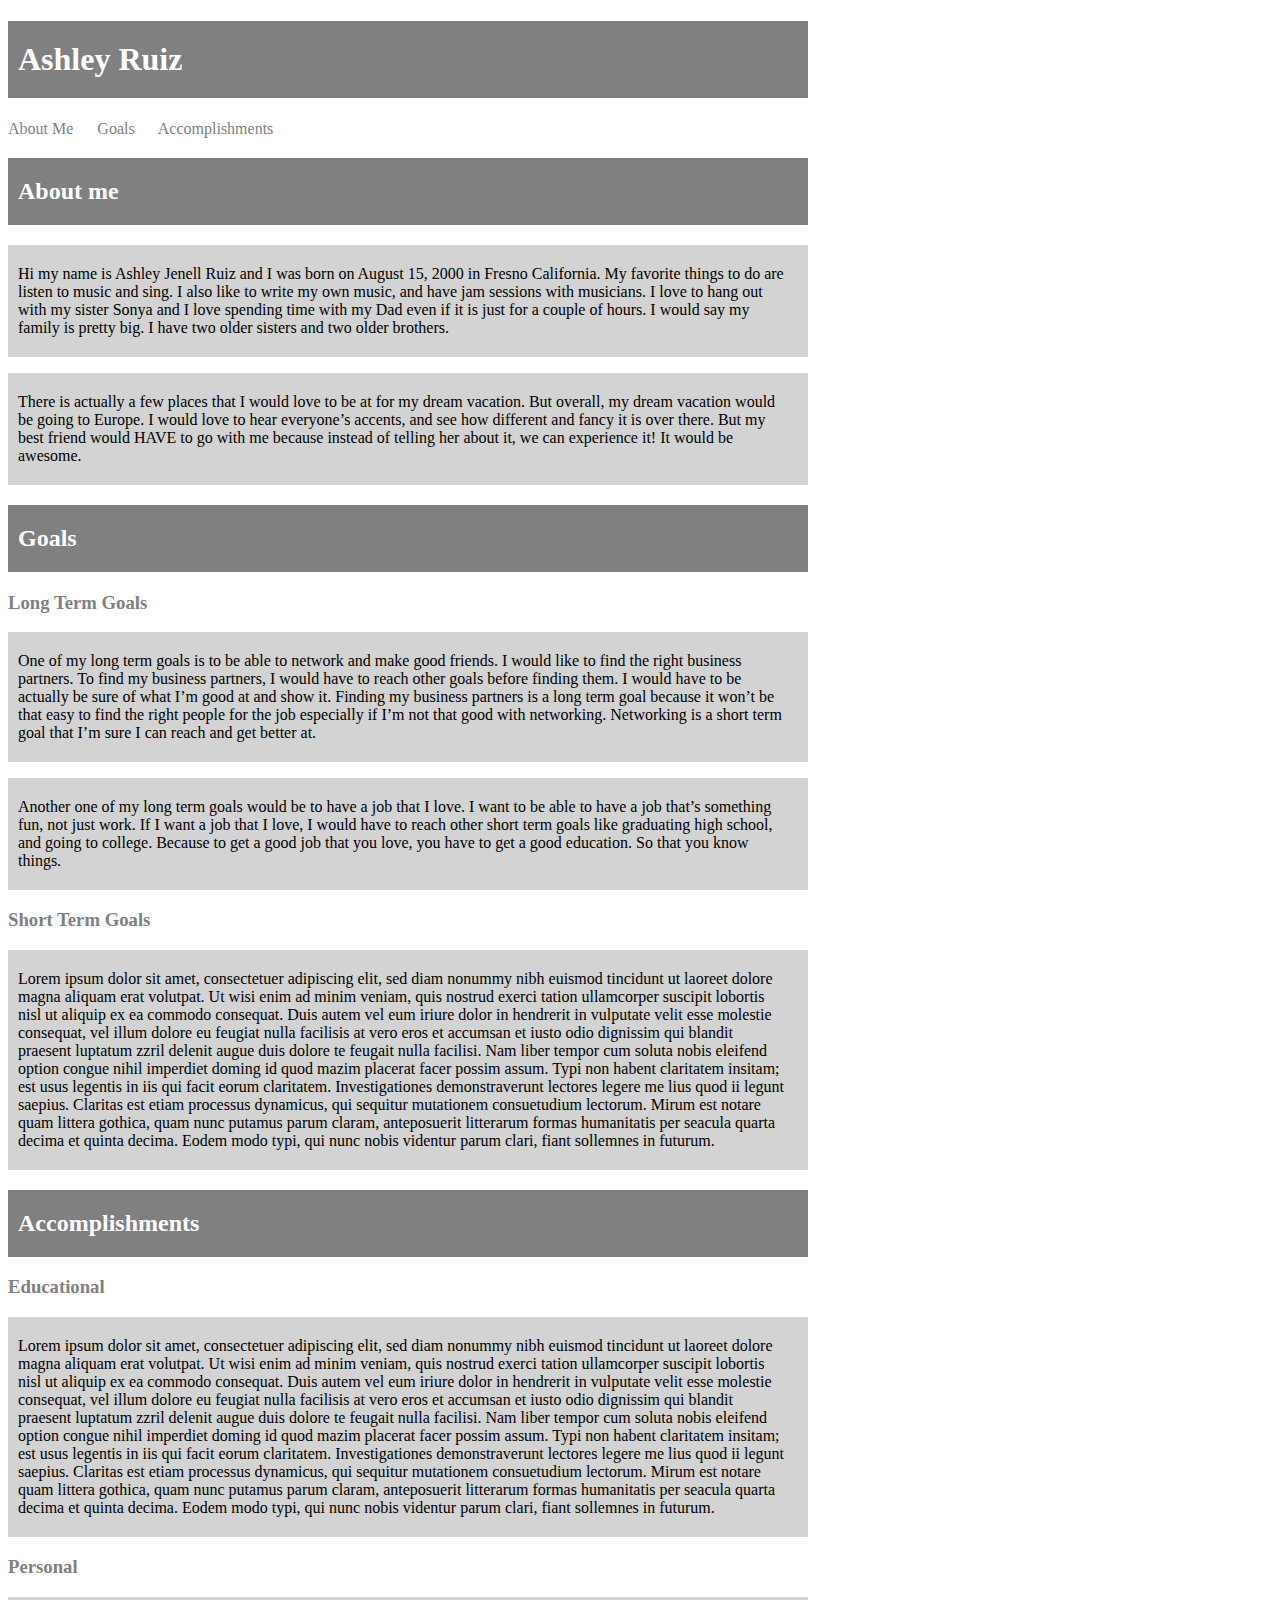
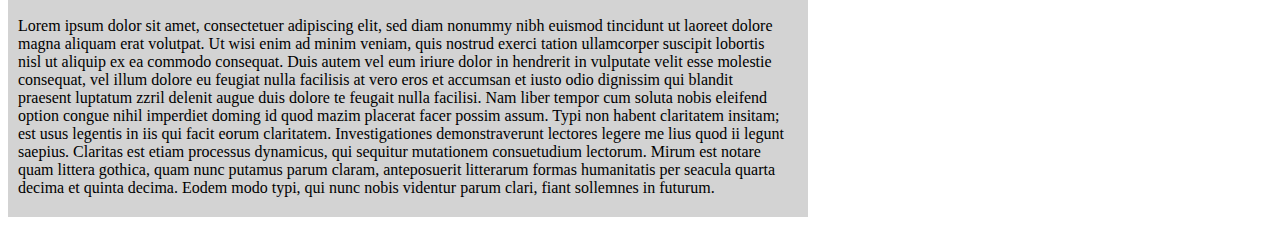
<file: index.html>
<!DOCTYPE html>
<html>
    <head>
        <title></title>
        <link rel="stylesheet" type="text/css" href="css/main.css">
    </head>
    <body>
        <h1>Ashley Ruiz </h1>
        <div id="nav">
            <a href="#aboutme">About Me</a>
            <a href="#goals">Goals</a>
            <a href="#accomplishments">Accomplishments</a>    
        </div>
        <h2 id="aboutme">About me</h2>
          <p>Hi my name is Ashley Jenell Ruiz and I was born on August 15, 2000 in Fresno California. My favorite things to do are listen to music and sing. I also like to write my own music, and have jam sessions with musicians. I love to hang out with my sister Sonya and I love spending time with my Dad even if it is just for a couple of hours. I would say my family is pretty big. I have two older sisters and two older brothers.</p>
          <p>There is actually a few places that I would love to be at for my dream vacation. But overall, my dream vacation would be going to Europe. I would love to hear everyone’s accents, and see how different and fancy it is over there. But my best friend would HAVE to go with me because instead of telling her about it, we can experience it! It would be awesome. </p>
        <h2 id="goals">Goals</h2>
            <h3>Long Term Goals</h3>
                <p>One of my long term goals is to be able to network and make good friends. I would like to find the right business partners. To find my business partners, I would have to reach other goals before finding them. I would have to be actually be sure of what I’m good at and show it. Finding my business partners is a long term goal because it won’t be that easy to find the right people for the job especially if I’m not that good with networking. Networking is a short term goal that I’m sure I can reach and get better at.</p>
                <p>Another one of my long term goals would be to have a job that I love. I want to be able to have a job that’s something fun, not just work. If I want a job that I love, I would have to reach other short term goals like graduating high school, and going to college. Because to get a good job that you love, you have to get a good education. So that you know things.</p>
            <h3>Short Term Goals</h3>
                <p>Lorem ipsum dolor sit amet, consectetuer adipiscing elit,
                sed diam nonummy nibh euismod tincidunt ut laoreet dolore
                magna aliquam erat volutpat. Ut wisi enim ad minim veniam,
                quis nostrud exerci tation ullamcorper suscipit lobortis nisl
                ut aliquip ex ea commodo consequat. Duis autem vel eum iriure
                dolor in hendrerit in vulputate velit esse molestie consequat,
                vel illum dolore eu feugiat nulla facilisis at vero eros et
                accumsan et iusto odio dignissim qui blandit praesent luptatum
                zzril delenit augue duis dolore te feugait nulla facilisi.
                Nam liber tempor cum soluta nobis eleifend option congue
                nihil imperdiet doming id quod mazim placerat facer possim
                assum. Typi non habent claritatem insitam; est usus legentis
                in iis qui facit eorum claritatem. Investigationes
                demonstraverunt lectores legere me lius quod ii legunt saepius.
                Claritas est etiam processus dynamicus, qui sequitur mutationem
                consuetudium lectorum. Mirum est notare quam littera gothica,
                quam nunc putamus parum claram, anteposuerit litterarum formas
                humanitatis per seacula quarta decima et quinta decima. Eodem
                modo typi, qui nunc nobis videntur parum clari, fiant sollemnes
                in futurum.</p>
              
        <h2 id="accomplishments">Accomplishments</h2>
              <h3>Educational</h3>   
                  <p>Lorem ipsum dolor sit amet, consectetuer adipiscing elit,
                  sed diam nonummy nibh euismod tincidunt ut laoreet dolore
                  magna aliquam erat volutpat. Ut wisi enim ad minim veniam,
                  quis nostrud exerci tation ullamcorper suscipit lobortis nisl
                  ut aliquip ex ea commodo consequat. Duis autem vel eum iriure
                  dolor in hendrerit in vulputate velit esse molestie consequat,
                  vel illum dolore eu feugiat nulla facilisis at vero eros et
                  accumsan et iusto odio dignissim qui blandit praesent luptatum
                  zzril delenit augue duis dolore te feugait nulla facilisi.
                  Nam liber tempor cum soluta nobis eleifend option congue
                  nihil imperdiet doming id quod mazim placerat facer possim
                  assum. Typi non habent claritatem insitam; est usus legentis
                  in iis qui facit eorum claritatem. Investigationes
                  demonstraverunt lectores legere me lius quod ii legunt saepius.
                  Claritas est etiam processus dynamicus, qui sequitur mutationem
                  consuetudium lectorum. Mirum est notare quam littera gothica,
                  quam nunc putamus parum claram, anteposuerit litterarum formas
                  humanitatis per seacula quarta decima et quinta decima. Eodem
                  modo typi, qui nunc nobis videntur parum clari, fiant sollemnes
                  in futurum.</p>
              <h3>Personal</h3>
                  <p>Lorem ipsum dolor sit amet, consectetuer adipiscing elit,
                  sed diam nonummy nibh euismod tincidunt ut laoreet dolore
                  magna aliquam erat volutpat. Ut wisi enim ad minim veniam,
                  quis nostrud exerci tation ullamcorper suscipit lobortis nisl
                  ut aliquip ex ea commodo consequat. Duis autem vel eum iriure
                  dolor in hendrerit in vulputate velit esse molestie consequat,
                  vel illum dolore eu feugiat nulla facilisis at vero eros et
                  accumsan et iusto odio dignissim qui blandit praesent luptatum
                  zzril delenit augue duis dolore te feugait nulla facilisi.
                  Nam liber tempor cum soluta nobis eleifend option congue
                  nihil imperdiet doming id quod mazim placerat facer possim
                  assum. Typi non habent claritatem insitam; est usus legentis
                  in iis qui facit eorum claritatem. Investigationes
                  demonstraverunt lectores legere me lius quod ii legunt saepius.
                  Claritas est etiam processus dynamicus, qui sequitur mutationem
                  consuetudium lectorum. Mirum est notare quam littera gothica,
                  quam nunc putamus parum claram, anteposuerit litterarum formas
                  humanitatis per seacula quarta decima et quinta decima. Eodem
                  modo typi, qui nunc nobis videntur parum clari, fiant sollemnes
                  in futurum.</p>
    </body>
</html>
</file>
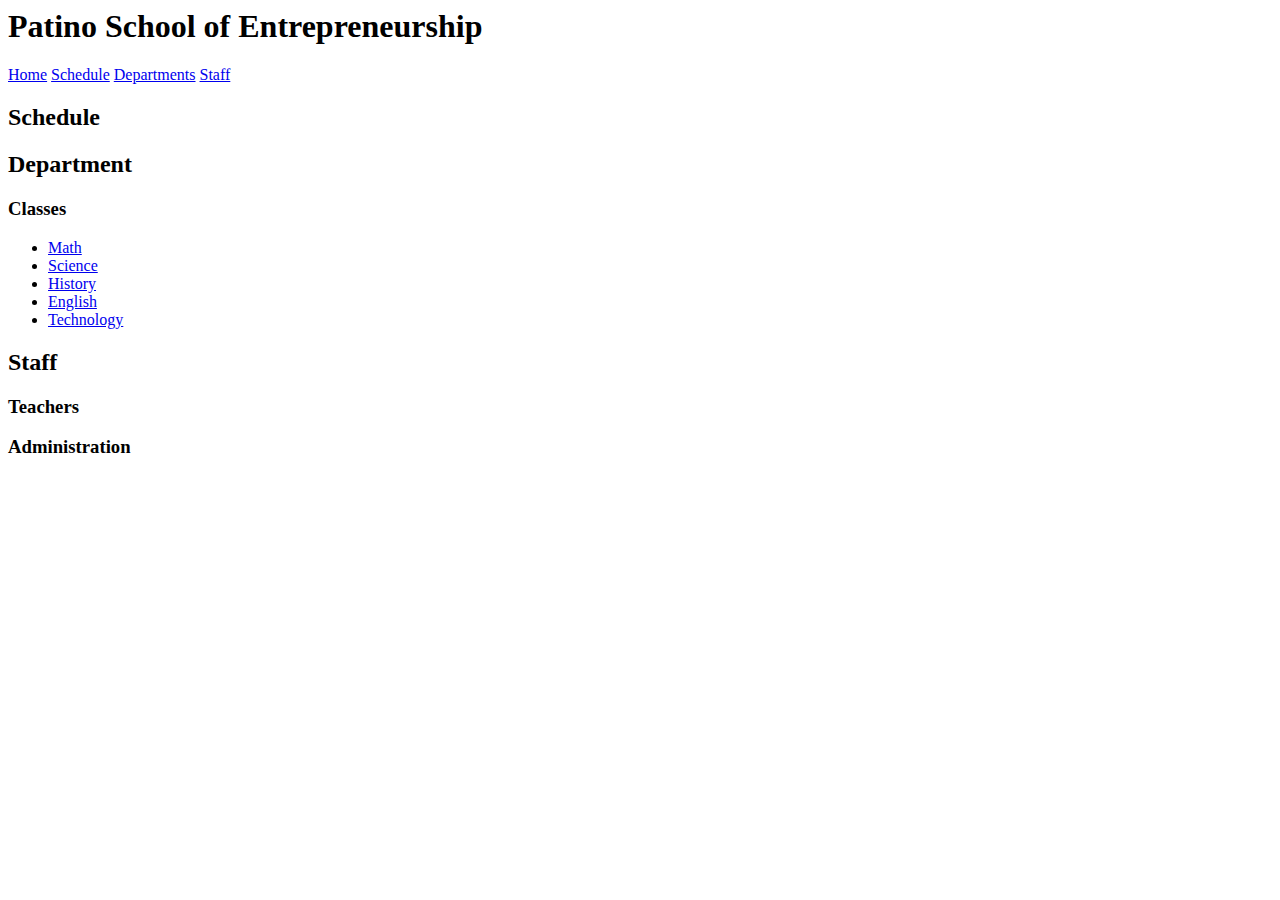
<file: headings.html>
<! DOCTYPE html>
<html>
    <head>
    <title></title>
    </head>
    <body>
        <h1>Patino School of Entrepreneurship</h1>
        <a href="https://dailyreview-ashestobeauty.c9.io/index.html">Home</a>
        <a href="https://dailyreview-ashestobeauty.c9.io/schedule.html">Schedule</a>
        <a href="https://dailyreview-ashestobeauty.c9.io/departments.html">Departments</a>
        <a href="https://dailyreview-ashestobeauty.c9.io/staff.html">Staff</a>
            <h2>Schedule</h2>
            <h2>Department</h2>
                <h3>Classes</h3>
                    <ul>
                        <li><a href="https://dailyreview-ashestobeauty.c9.io/math.html">Math</a></li>
                        <li><a href="https://dailyreview-ashestobeauty.c9.io/science.html">Science</a></li>
                        <li><a href="https://dailyreview-ashestobeauty.c9.io/history.html">History</a></li>
                        <li><a href="https://dailyreview-ashestobeauty.c9.io/english.html">English</a></li>
                        <li><a href="https://dailyreview-ashestobeauty.c9.io/technology.html">Technology</a></li>
                        
                        
                        
                        
                    </ul>
            <h2>Staff</h2>
                <h3>Teachers</h3>
                <h3>Administration</h3>
    </body>
</html>
</file>
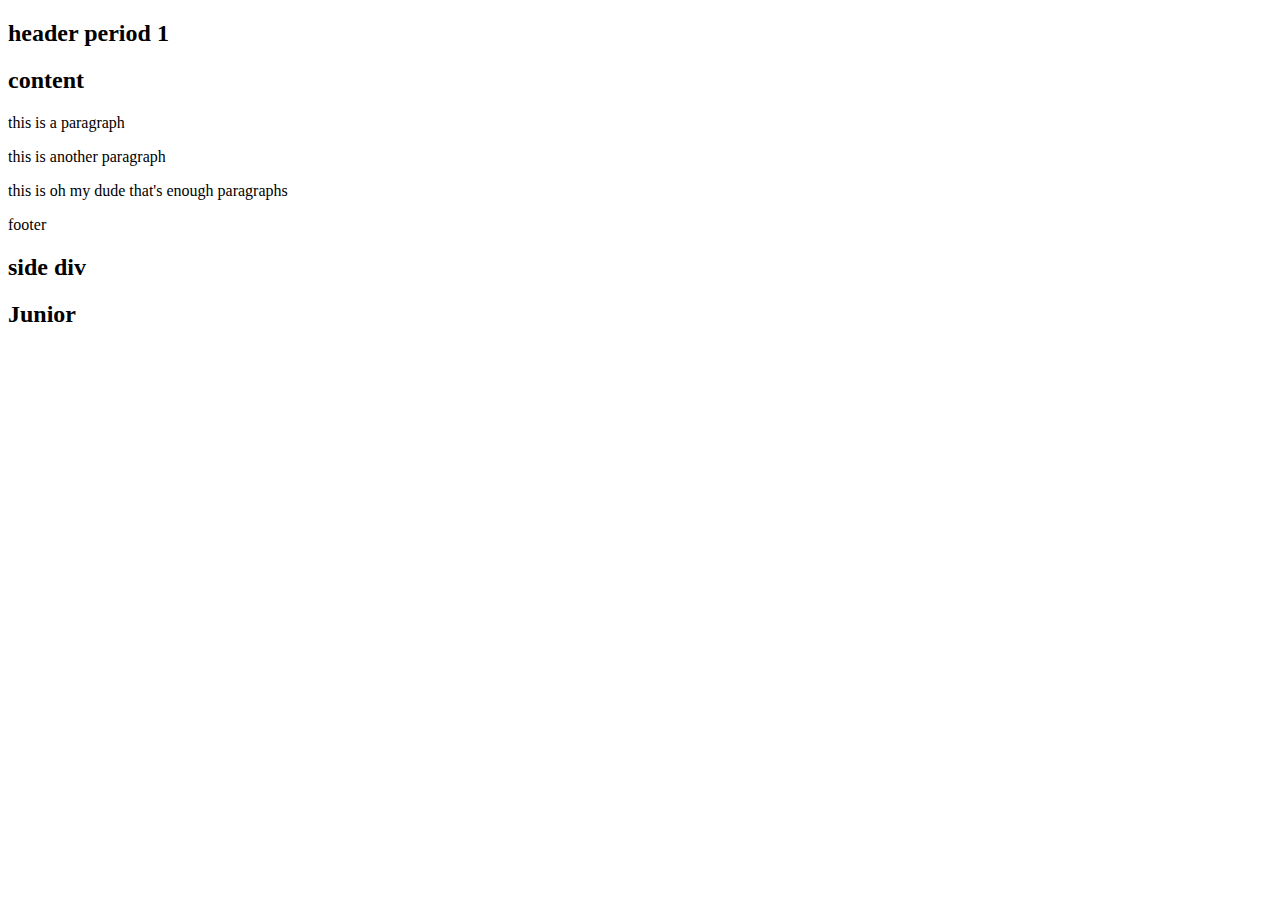
<file: indent.html>
<!doctype html>
<html lang="en">
    <head>
    <meta charset="UTF-8">
  <title>Document</title>
    </head>
     <body>
        <div id="stuff">
        <div id="header">
    <h2>header period 1</h2>
        </div>
        <div id="content">
    <h2>content</h2>
        </div>
        <p>this is a paragraph</p>
        <p class="clearFloat">this is another paragraph<p>
        <p>this is oh my dude that's enough paragraphs<p>
        <div id="footer">
    </h2>footer</h2>
        </div>
        </div>
        </div id="side">
    <h2>side div</h2>
        </div>
        <div id="junior">
    <h2>Junior</h2>
        </div>
    </body>
</html>
</file>
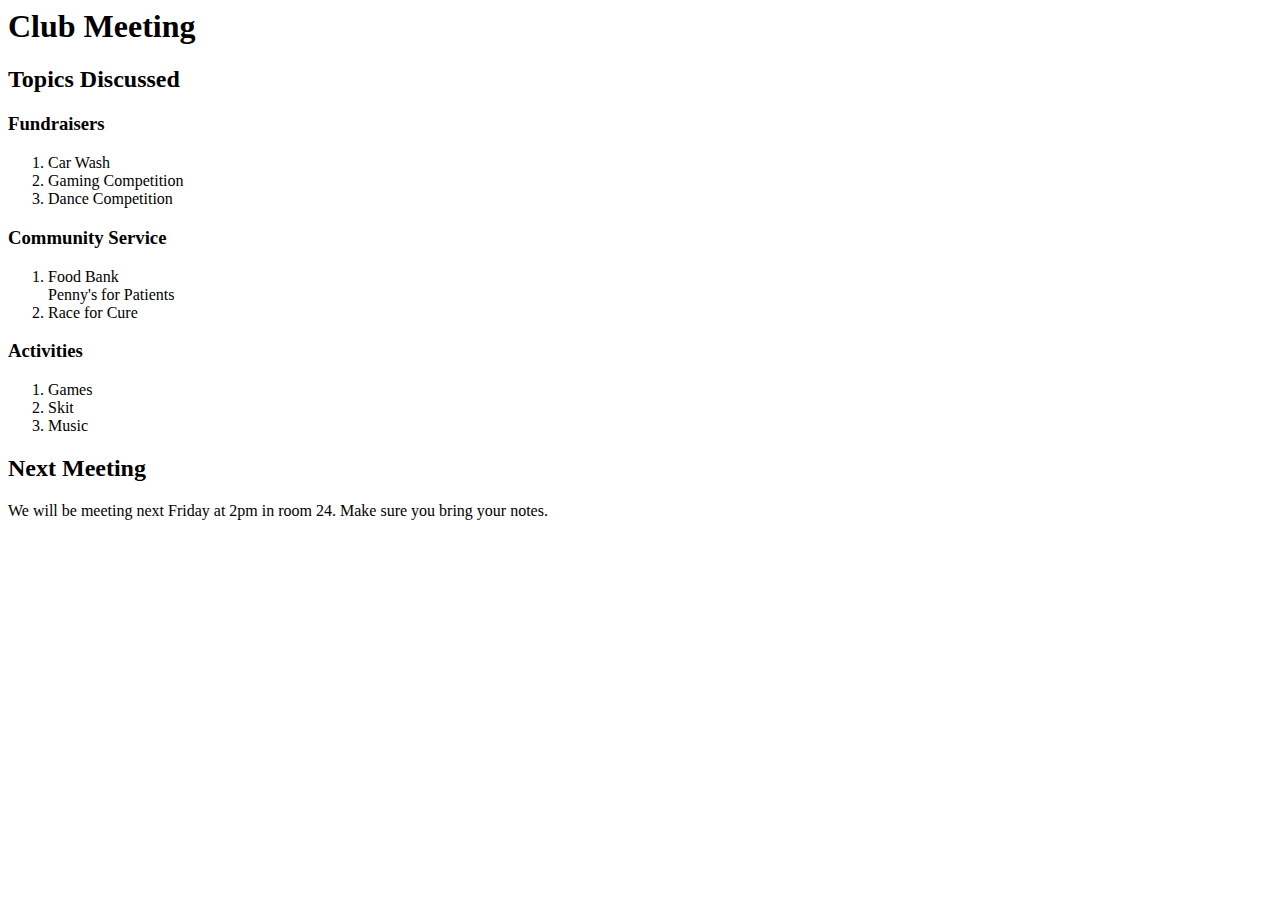
<file: lists.html>
<! DOCTYPE html>
    <html>
        <head>
        <title></title>
        </head>
        <body>
        <h1>Club Meeting</h1>
        <h2>Topics Discussed</h2>
        <h3>Fundraisers</h3>
            <ol>
                 <li>Car Wash</li>
                <li>Gaming Competition</li>
                <li>Dance Competition</li>
            </ol>
        <h3>Community Service</h3>
            <ol>
                <li>Food Bank</li>
                <lil>Penny's for Patients</lil>
                <li>Race for Cure</li>
            </ol>
        <h3>Activities</h3>
            <ol>
                <li>Games</li>
                <li>Skit</li>
                <li>Music</li>
            </ol>
        <h2>Next Meeting</h2>
            <p> We will be meeting next Friday at 2pm in room 24. Make sure you bring your notes.</p>
        </body>
    
</html>
</file>
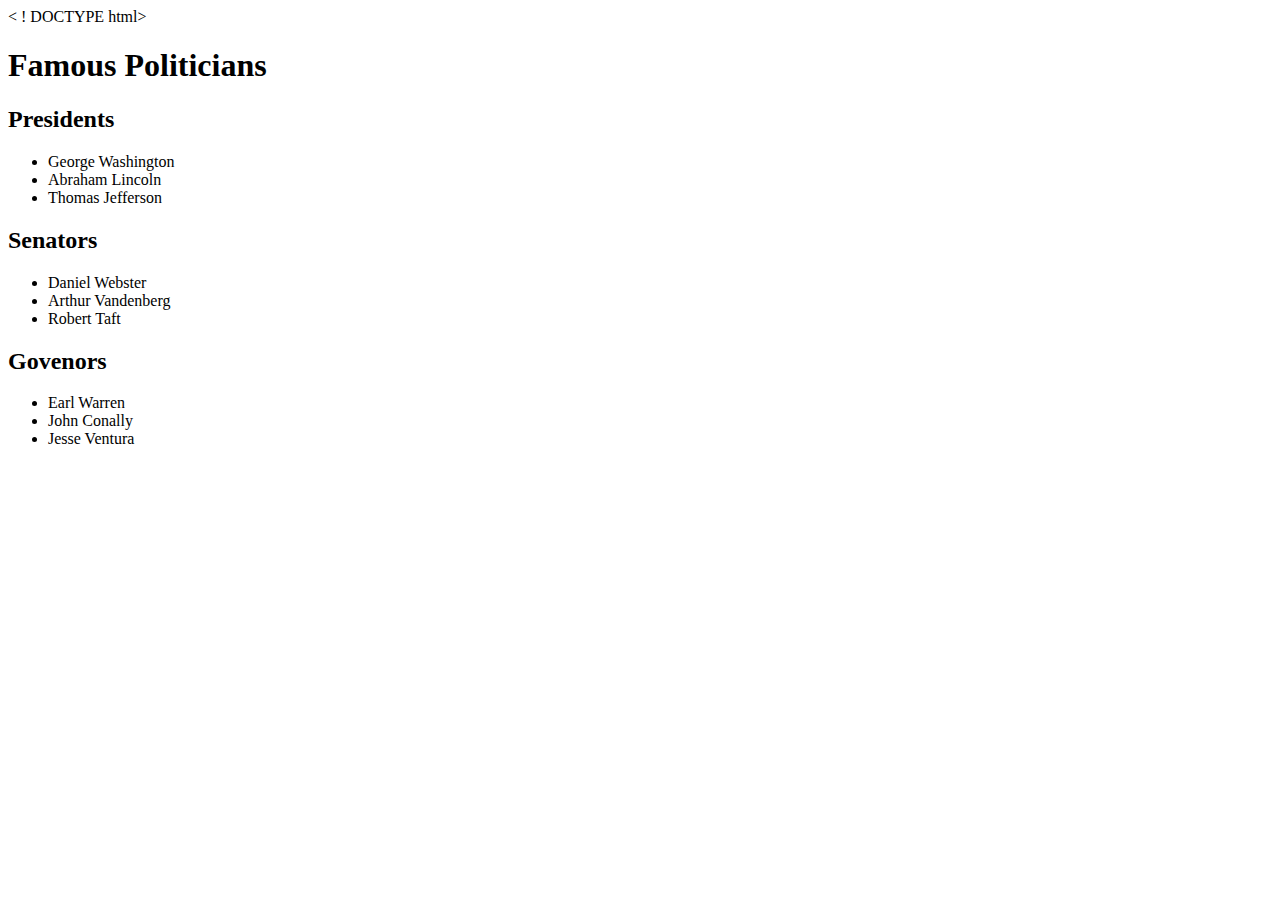
<file: outline.html>
< ! DOCTYPE html>
<html>
    <head>
        <title></title>
    </head>
    <body>
        <h1>Famous Politicians</h1>
            <h2>Presidents</h2>
              <ul>
                <li>George Washington</li>
                <li>Abraham Lincoln</li>
                <li>Thomas Jefferson</li>
              </ul>
        <h2>Senators</h2>
              <ul>
                  <li>Daniel Webster</li>
                  <li>Arthur Vandenberg</li>
                  <li>Robert Taft</li>
              </ul>
        <h2>Govenors</h2>
              <ul>
                  <li>Earl Warren</li>
                  <li>John Conally</li>
                  <li>Jesse Ventura</li>
              </ul>
    </body>
</html>
</file>
<file: css/main.css>
body{
    width:800px;
}

h1 { 
    background-color:gray;
    color:white;
    padding: 20px 20px 20px 10px;
}
    
h2 {
    background-color:gray;
    color:white;
    padding: 20px 20px 20px 10px;
}

h3 {
    color:gray;
}
p {
    background-color:LightGray;
    padding: 20px 20px 20px 10px;
}

#nav a{
    text-decoration:none;
    color:gray;
    padding: 0px 20px 0px 0px;
}
</file>
